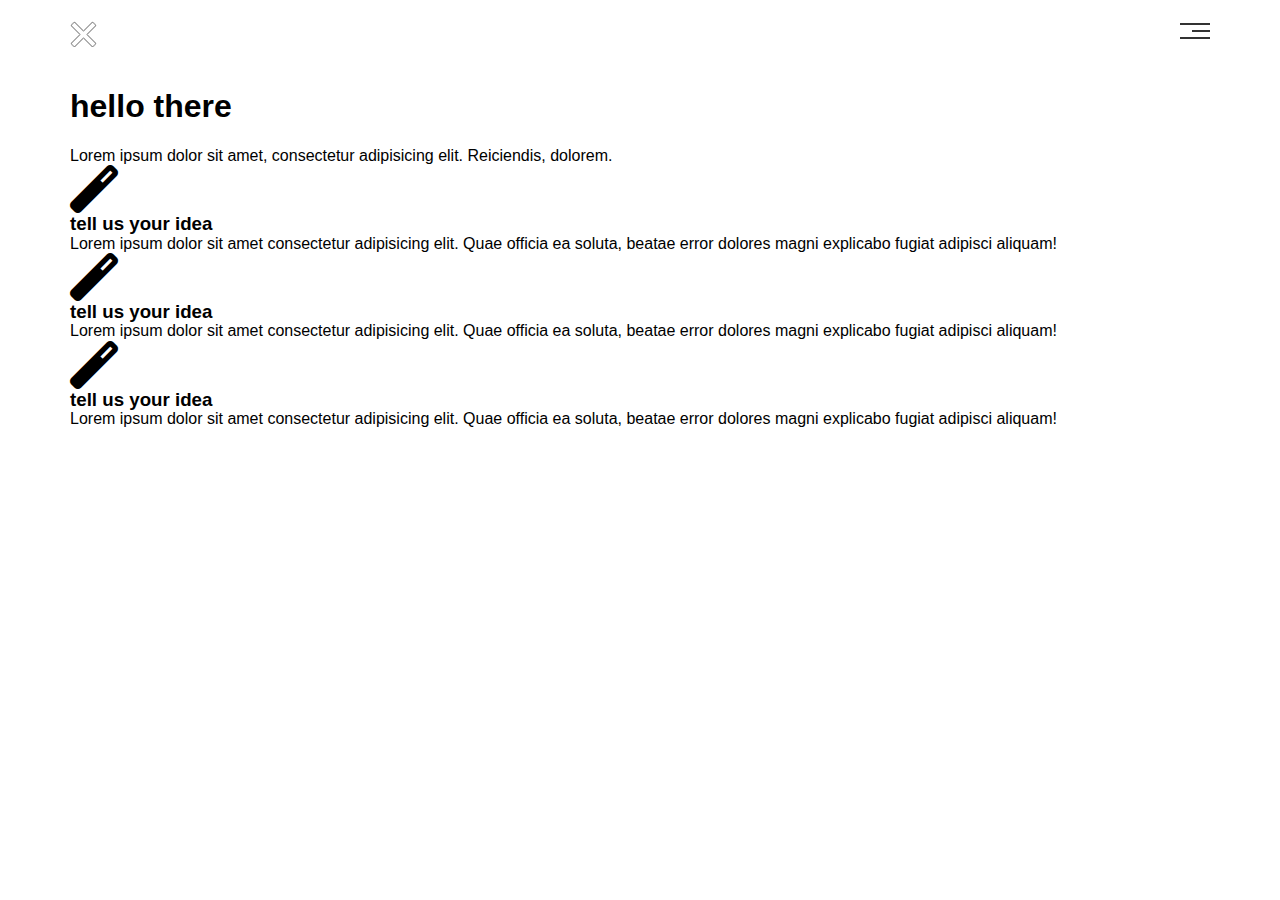
<file: img/temp1/index2.html>
<!DOCTYPE html>
<html lang="en">
<head>
    <meta charset="UTF-8">
    <meta name="viewport" content="width=device-width, initial-scale=1.0">
    <title>Document</title>
    <link rel="stylesheet" href="css/index.css">
    <link rel="stylesheet" href="css/normalize.css">
    <link rel="stylesheet" href="css/all.min.css">
</head>
<body>
    <div class="header">
        <div class="container">
            <img src="imag/close.png" alt="">
            <div class="links">
                <span class="icon">
                    <span></span>
                    <span></span>
                    <span></span>
                </span>
                <ul>
                    <li><a href="#home">home</a></li>
                    <li><a href="#home">home</a></li>
                    <li><a href="#home">home</a></li>
                    <li><a href="#home">home</a></li>
                </ul>
            </div>
        </div>
    </div>
    <div class="land">
        <div class="container">
            <div class="info">
                <h1>hello there</h1>
                <p>Lorem ipsum dolor sit amet, consectetur adipisicing elit. Reiciendis, dolorem.</p>
            </div>
        </div>
    </div>
    <div class="feeta">
        <div class="container">
            
                <div class="feet">
                    <i class="fas fa-magic fa-3x"></i>
                    <h3>tell us your idea</h3>
                    <p>Lorem ipsum dolor sit amet consectetur adipisicing elit. Quae officia ea soluta, beatae error dolores magni explicabo fugiat adipisci aliquam!</p>
    
                </div>
                <div class="feet">
                    <i class="fas fa-magic fa-3x"></i>
                    <h3>tell us your idea</h3>
                    <p>Lorem ipsum dolor sit amet consectetur adipisicing elit. Quae officia ea soluta, beatae error dolores magni explicabo fugiat adipisci aliquam!</p>
    
                </div>
                <div class="feet">
                    <i class="fas fa-magic fa-3x"></i>
                    <h3>tell us your idea</h3>
                    <p>Lorem ipsum dolor sit amet consectetur adipisicing elit. Quae officia ea soluta, beatae error dolores magni explicabo fugiat adipisci aliquam!</p>
    
                </div>
            
        </div>
    </div>
</body>
</html>
</file>
<file: img/temp1/css/index.css>
:root{
    --main-color:#10cab7;
    --sacnd-color:#2c4755;
}
html{
    scroll-behavior: smooth;
}
*{
    margin: 0;
    padding: 0;
    box-sizing: border-box;
}
body{
    font-family:sans-serif;
}
.container{
    padding-left: 15px;
    padding-right: 15px;
    margin-left: auto;
    margin-right: auto;
}
@media (min-width:768px) {
    .container{
        width: 750px;
    }
    
}
@media (min-width:992px) {
    .container{
        width: 970px;
    }
    
}
@media (min-width:1200px) {
    .container{
        width:1170px;
    }
    
}
/*strat header*/
.header{
    padding: 20px;
}
.header .container{
    display: flex;
    justify-content: space-between;
    align-items: center;
}
.header .links{
    position: relative;

}
.header .links:hover .icon span:nth-child(2){
    width: 100%;
}
.header .links .icon{
    width:30px;
    display: flex;
    flex-wrap: wrap;
    justify-content: flex-end;
    cursor: pointer;

}
.header .links .icon span{
    background-color: #333;
    margin-bottom: 5px;
}
.header .links .icon span:first-child{
    width: 100%;
    height: 2px;
}
.header .links .icon span:nth-child(2){
    height: 2px;
    width: 60%;
    transition: 0.3s;
}
.header .links .icon span:last-child{
    height: 2px;
    width: 100%;
}
.header .links ul{
    list-style: none;
    background-color: #eee;
    position: absolute;
    right: 0;
    min-width: 200px;
    top: calc(100% + 15px);
    display: none;
    transition: 0.3s;
    z-index: 99999;
}
.header .links:hover ul{
    display: block;
}
.header .links ul::before{
    content: "";
    border: 10px solid red green blue black;
    border-width: 10px;
    border-style: solid;
    border-color: transparent transparent rgb(229, 229, 229) transparent;
    position: absolute;
    right: 5px;
    top: -20px;

    
}

.header .links ul li a{
    display: block;
    padding: 15px;
    text-decoration: none;
    color: #222;
    transition: 0.3s;
}
.header .links ul li a:hover{
    padding-left: 25px;
}
.header .links ul li:not(:last-child) a{
    border-bottom:1px solid #ddd ;
}

/*end header*/
/* start landing*/
.landing{
    background-image: url(../imag/beautiful-shot-rocky-mountains-covered-with-white-snow.jpg);
    background-size:cover;
    height: calc(100vh - 67px);
    position: relative;
    
}
.landing .text{
position: absolute;
left: 50%;
top: 50%;
transform: translate(-50%, -50%);
text-align: center;
width: 320px;
max-width: 100%;
}
.landing .text h1{
margin: 0;
color: var(--main-color);
font-weight: bold;
font-size: 40px;
}
.landing .text p{
font-size: 19px;
line-height: 1.8;
color: aliceblue;
}
/*end landing*/
/*start featuer*/
.featuer{
    padding-top: 60px;
    padding-bottom: 60px;
    background-color:#f6f6f6;
}
.featuer .container{
display: grid;
grid-template-columns:repeat(auto-fill,minmax(300px,1fr));
gap: 20px;
}
.featuer .feet{
    padding:20px ;
    text-align:center;
}
.featuer .feet i{
    color: var(--main-color);
}
.featuer .feet h3{
    font-weight: 800;
    margin: 20px 0;
}
.featuer .feet p{
    line-height: 1.8;
    font-size: 17px;
    color: #777;
}
/*end featuer*/
.heading{
    color: #ebeced;
    font-size:100px ;
    text-align: center;
    font-weight: 800;
    letter-spacing: -3px;
    margin: 0;
}
.heading + p{
    margin: -30px 0 0;
    font-size: 20px;
    text-align: center;
    color: #797979;
}
@media (max-width:767px) {
    
    .heading{
        font-size: 60px;
    }
    .heading + p{
        margin-top: -20px;
    }
}
/*start services*/
.services{
    padding-top: 60px;
    padding-bottom: 60px;
}
.services-content{
    display: grid;
    grid-template-columns:repeat(auto-fill, minmax(300px,1fr));
    gap: 30px;
    margin-top: 100px;
}
.services-content .srv{
    display: flex;
    margin-bottom: 40px;
}
@media (max-width:768px) {
    .services .services-content .srv{
        flex-direction: column;
        text-align:center;
    }

    
}
.services-content .srv i{
    color: var(--main-color);
    flex-basis: 60px;
}
.services-content .srv .texts{
    flex: 1;
}
.services-content .srv .texts h3{
    margin: 0 0 20px;
}
.services-content .srv .texts p{
    color: #333;
    font-weight: 300;
    line-height: 1.6;
}
.services-content  .image{
    text-align: center;
    position: relative;
    
}
.services .services-content .image::before{
    content:"";
    position: absolute;
    right: 0;
    background-color: var(--sacnd-color);
    width: 100px;
    height:calc( 100% + 100px);
    top: -50px;
    z-index: -1;


}
.services .services-content .image img{
    width: 200px;
    height: 260px;
}
/*end services*/
/*start portfolio*/
.protfolio{
    padding-top: 60px;
    padding-bottom: 60px;
    background-color: #f6f6f6;
}
.protfolio .protfolio-content{
    display: grid;
    grid-template-columns:repeat(auto-fill,minmax(300px,1fr));
    gap: 30px;
    margin-top: 80px;
}
.protfolio .protfolio-content .card{
    background-color:white;
}
.protfolio .protfolio-content .card img{
    max-width: 100%;
}
.protfolio .card .info{
    padding:20px;
}
.protfolio .protfolio-content .card .info h3{
    margin-bottom: 10px ;
}
.protfolio .protfolio-content .card .info p{
color: #777;
line-height:  1.8;
margin: 0;
}

/*end portfolio*/
.about{
    padding-top: 60px;
    padding-bottom: 60px;
}
.about-content{
    margin-top: 100px;
    display: flex;
    flex-wrap: wrap;
    justify-content: space-between;
}
.about-content .image{
    position: relative;
    width: 250px;
    height: 375px;
}
.about-content .image::before{
    content: "";
    position: absolute;
    background-color: #f6f6f6;
    width: 80px;
    height: 100%; 
    top: -55px;
    left: -20px;
    z-index: -1;

}
.about-content .image::after{
    content: "";
    position: absolute;
    width: 80px;
    height: 300px;
    border-left: 80px solid var(--main-color);
    border-bottom: 80px solid var(--main-color);
    z-index: -1;
    right: -150px;
    top: -40px;
}
.about-content .image img{
   max-width: 100%;
}
.about-content .txt{
    flex-basis:calc(100% - 500px) ;
}
.about-content .txt p:first-of-type{
    font-weight: bold;
    line-height: 2;
    margin-bottom: 50px;

}
.about-content .txt p:last-of-type{
    line-height: 1;
    color: #777;
}
.about-content .txt hr{
    width: 50%;
    display: inline-block;
    border-color: var(--main-color);
}

@media (max-width:991px) {
    .about-content{
        flex-direction: column;
        text-align: center;
    }
    .about-content .image::after{
        display: none;
    }
    .about-content .image::before{
        display: none;
    }
    .about-content .image{
        margin: 0 auto 0px;
    }
    
}
</file>
